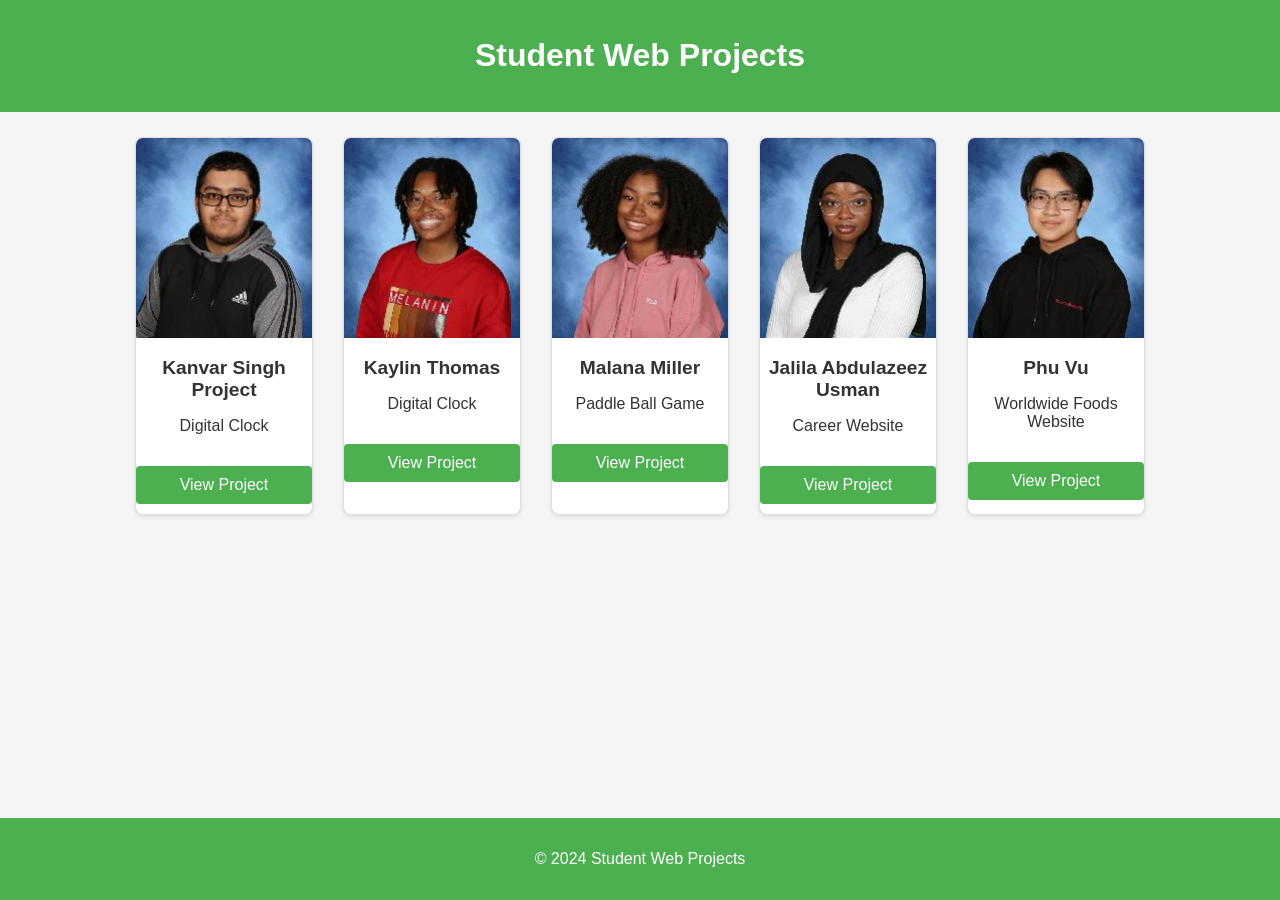
<file: index.html>
<!DOCTYPE html>
<html lang="en">
<head>
    <meta charset="UTF-8">
    <meta name="viewport" content="width=device-width, initial-scale=1.0">
    <title>Student Web Projects</title>
    <link rel="stylesheet" href="webprojects.css">
</head>
<body>
    <header>
        <h1>Student Web Projects</h1>
    </header>
    <main>
        <section id="projects"></section>
    </main>
    <footer>
        <p>&copy; 2024 Student Web Projects</p>
    </footer>
    <script src="webprojects.js"></script>
</body>
</html>
</file>
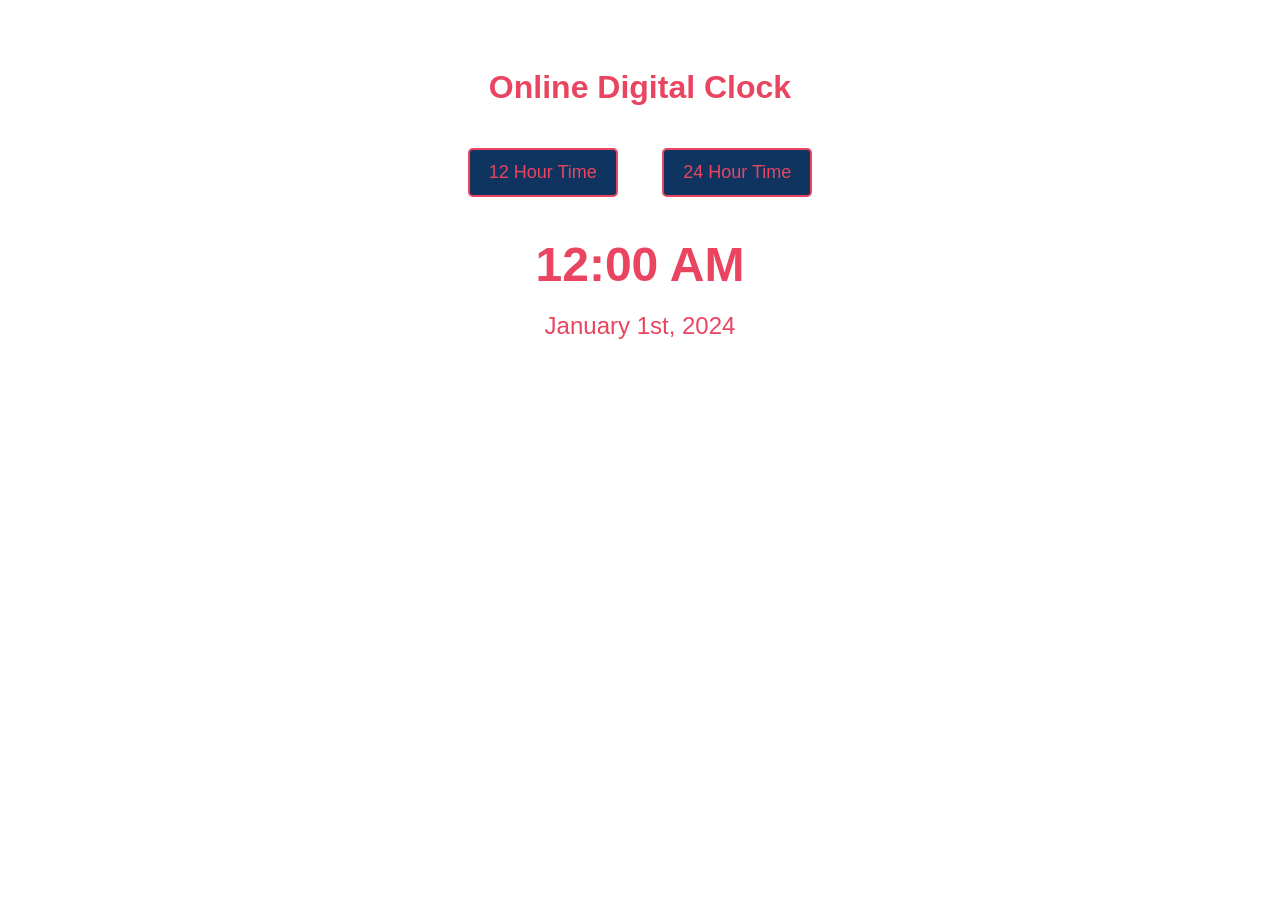
<file: digital_clock.html>
<!DOCTYPE html>
<html>
<head>
    <title>Online Digital Clock</title>
    <style>
        body {
            background-image: url('https://img.freepik.com/premium-photo/abstract-futuristic-with-glowing-neon-light-grid-line-pattern-background-technology-style_79161-851.jpg');
            background-size: cover;
            background-position: center;
            background-repeat: no-repeat;
            color: #e94560;
            font-family: 'Comic Sans MS', cursive, sans-serif;
            text-align: center;
            padding: 40px;
        }

        button {
            width: 150px;
            font-size: 18px;
            font-family: 'Comic Sans MS', cursive, sans-serif; 
            background-color: #0f3460;
            color: #e94560;
            border: 2px solid #e94560;
            border-radius: 5px;
            cursor: pointer;
            margin: 20px;
            padding: 12px;
            transition: all 0.3s ease;
        }

        button:hover {
            background-color: #e94560;
            color: #0f3460;
        }

        #clock {
            font-size: 48px;
            font-weight: bold;
            margin: 20px;
            animation: glow 1s ease-in-out infinite alternate;
        }

        #date {
            font-size: 24px;
            margin: 10px;
        }

        @keyframes glow {
            from {
                text-shadow: 0 0 10px #e94560, 0 0 20px #e94560, 0 0 30px #e94560, 0 0 40px #e94560;
            }
            to {
                text-shadow: 0 0 20px #e94560, 0 0 30px #e94560, 0 0 40px #e94560, 0 0 50px #e94560, 0 0 60px #e94560;
            }
        }
    </style>
</head>
<body>
    <h1>Online Digital Clock</h1>
    <div>
        <button id="12hrs" onclick="switch12HourTime()">12 Hour Time</button>
        <button id="24hrs" onclick="switch24HourTime()">24 Hour Time</button>
    </div>
    <div id="clock">12:00 AM</div>
    <div id="date">January 1st, 2024</div>

    <script>
        var timeDisplay = document.getElementById("clock");
        var dateDisplay = document.getElementById("date");
        var is24HourFormat = false;

        function updateTime() {
            var today = new Date();
            var hours = today.getHours();
            var minutes = today.getMinutes();
            var seconds = today.getSeconds();
            var ampm = getTimePeriod();

            if (!is24HourFormat) {
                hours = hours % 12 || 12;
            }

            minutes = minutes < 10 ? '0' + minutes : minutes;
            seconds = seconds < 10 ? '0' + seconds : seconds;

            var timeString = hours + ':' + minutes + ':' + seconds;
            if (!is24HourFormat) {
                timeString += ' ' + ampm;
            }

            timeDisplay.textContent = timeString;
            updateDate();
        }

        function updateDate() {
            var today = new Date();
            var dayOfWeek = getDayName();
            var month = getMonthName();
            var dayOfMonth = today.getDate();
            var year = today.getFullYear();
            var dateString = dayOfWeek + ", " + month + " " + dayOfMonth + " " + year;
            dateDisplay.textContent = dateString;
        }

        function switch12HourTime() {
            is24HourFormat = false;
            updateTime();
        }

        function switch24HourTime() {
            is24HourFormat = true;
            updateTime();
        }

        function getDayName() {
            var today = new Date();
            var dayNames = ["Sunday", "Monday", "Tuesday", "Wednesday", "Thursday", "Friday", "Saturday"];
            return dayNames[today.getDay()];
        }

        function getMonthName() {
            var today = new Date();
            var monthNames = ["January", "February", "March", "April", "May", "June", "July", "August", "September", "October", "November", "December"];
            return monthNames[today.getMonth()];
        }

        function getTimePeriod() {
            var hour = new Date().getHours();
            return hour >= 12 ? 'PM' : 'AM';
        }

        setInterval(updateTime, 1000);
    </script>
</body>
</html>
</file>
<file: webprojects.css>
body {
    font-family: Arial, sans-serif;
    margin: 0;
    padding: 0;
    background-color: #f5f5f5;
    color: #333;
}

header {
    background-color: #4CAF50;
    color: white;
    text-align: center;
    padding: 1em 0;
}

main {
    padding: 20px;
}

footer {
    background-color: #4CAF50;
    color: white;
    text-align: center;
    padding: 1em 0;
    position: fixed;
    width: 100%;
    bottom: 0;
}

#projects {
    display: flex;
    flex-wrap: wrap;
    gap: 20px;
    justify-content: center;
}

.project-card {
    background-color: white;
    border: 1px solid #ddd;
    border-radius: 8px;
    box-shadow: 0 2px 4px rgba(0,0,0,0.1);
    overflow: hidden;
    width: calc(15% - 10px);
    margin: 5px; 
    text-align: center;
    transition: transform 0.3s;
}

.project-card:hover {
    transform: translateY(-5px);
}

.project-card img {
    width: 100%;
    height: 200px;
    object-fit: cover;
}

.project-card h2 {
    font-size: 1.2em;
    margin: 15px 0;
}

.project-card p {
    padding: 0 15px 15px;
}

.project-card a {
    display: block;
    margin: 10px 0;
    padding: 10px;
    background-color: #4CAF50;
    color: white;
    text-decoration: none;
    border-radius: 4px;
    transition: background-color 0.3s;
}

.project-card a:hover {
    background-color: #45a049;
}
</file>
